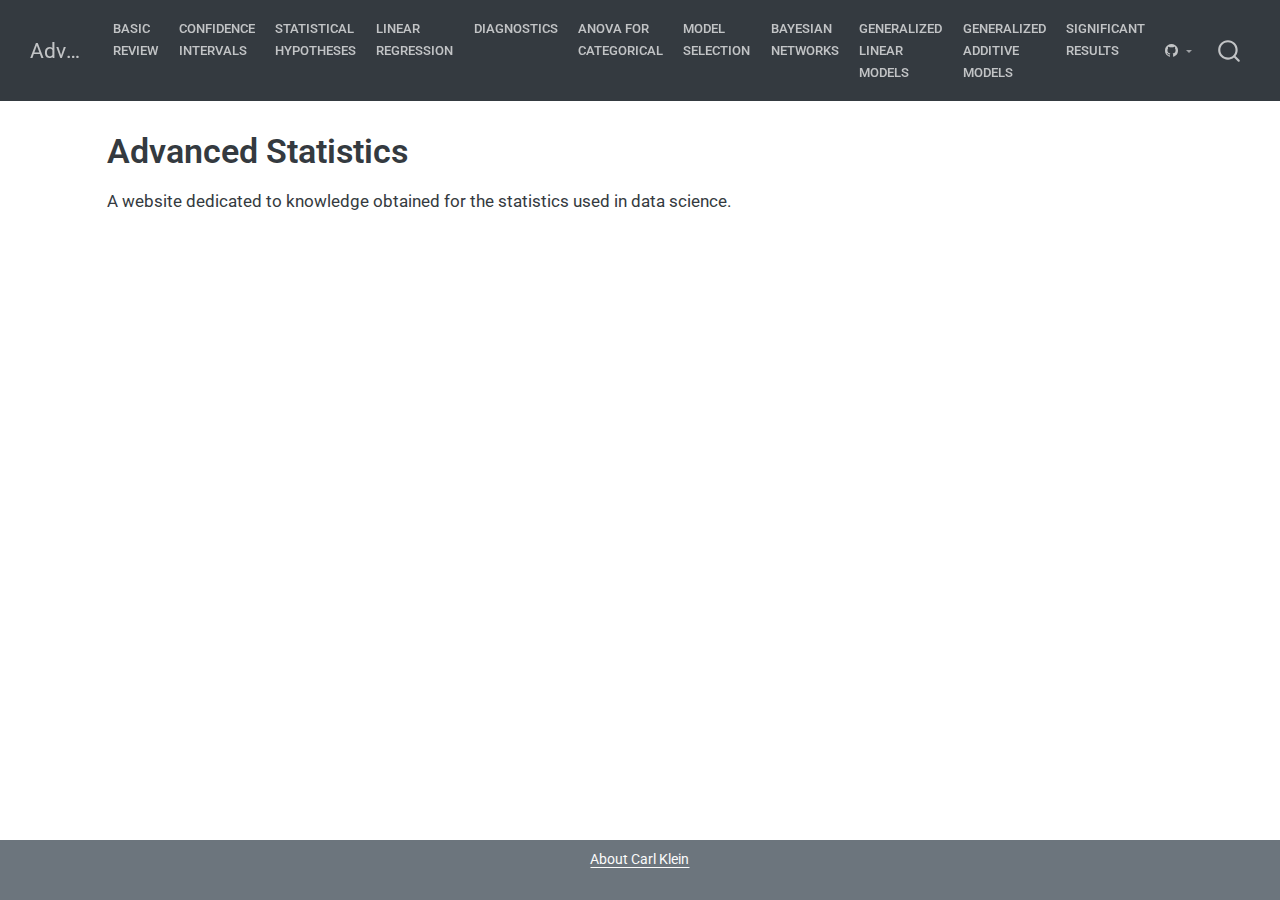
<file: docs/index.html>
<!DOCTYPE html>
<html xmlns="http://www.w3.org/1999/xhtml" lang="en" xml:lang="en"><head>

<meta charset="utf-8">
<meta name="generator" content="quarto-1.4.525">

<meta name="viewport" content="width=device-width, initial-scale=1.0, user-scalable=yes">


<title>Advanced Statistics</title>
<style>
code{white-space: pre-wrap;}
span.smallcaps{font-variant: small-caps;}
div.columns{display: flex; gap: min(4vw, 1.5em);}
div.column{flex: auto; overflow-x: auto;}
div.hanging-indent{margin-left: 1.5em; text-indent: -1.5em;}
ul.task-list{list-style: none;}
ul.task-list li input[type="checkbox"] {
  width: 0.8em;
  margin: 0 0.8em 0.2em -1em; /* quarto-specific, see https://github.com/quarto-dev/quarto-cli/issues/4556 */ 
  vertical-align: middle;
}
</style>


<script src="site_libs/quarto-nav/quarto-nav.js"></script>
<script src="site_libs/quarto-nav/headroom.min.js"></script>
<script src="site_libs/clipboard/clipboard.min.js"></script>
<script src="site_libs/quarto-search/autocomplete.umd.js"></script>
<script src="site_libs/quarto-search/fuse.min.js"></script>
<script src="site_libs/quarto-search/quarto-search.js"></script>
<meta name="quarto:offset" content="./">
<script src="site_libs/quarto-html/quarto.js"></script>
<script src="site_libs/quarto-html/popper.min.js"></script>
<script src="site_libs/quarto-html/tippy.umd.min.js"></script>
<script src="site_libs/quarto-html/anchor.min.js"></script>
<link href="site_libs/quarto-html/tippy.css" rel="stylesheet">
<link href="site_libs/quarto-html/quarto-syntax-highlighting.css" rel="stylesheet" id="quarto-text-highlighting-styles">
<script src="site_libs/bootstrap/bootstrap.min.js"></script>
<link href="site_libs/bootstrap/bootstrap-icons.css" rel="stylesheet">
<link href="site_libs/bootstrap/bootstrap.min.css" rel="stylesheet" id="quarto-bootstrap" data-mode="light">
<script id="quarto-search-options" type="application/json">{
  "location": "navbar",
  "copy-button": false,
  "collapse-after": 3,
  "panel-placement": "end",
  "type": "overlay",
  "limit": 50,
  "keyboard-shortcut": [
    "f",
    "/",
    "s"
  ],
  "show-item-context": false,
  "language": {
    "search-no-results-text": "No results",
    "search-matching-documents-text": "matching documents",
    "search-copy-link-title": "Copy link to search",
    "search-hide-matches-text": "Hide additional matches",
    "search-more-match-text": "more match in this document",
    "search-more-matches-text": "more matches in this document",
    "search-clear-button-title": "Clear",
    "search-text-placeholder": "",
    "search-detached-cancel-button-title": "Cancel",
    "search-submit-button-title": "Submit",
    "search-label": "Search"
  }
}</script>


<link rel="stylesheet" href="styles.css">
</head>

<body class="nav-fixed">

<div id="quarto-search-results"></div>
  <header id="quarto-header" class="headroom fixed-top">
    <nav class="navbar navbar-expand-lg " data-bs-theme="dark">
      <div class="navbar-container container-fluid">
      <div class="navbar-brand-container mx-auto">
    <a class="navbar-brand" href="./index.html">
    <span class="navbar-title">Advanced Statistics</span>
    </a>
  </div>
            <div id="quarto-search" class="" title="Search"></div>
          <button class="navbar-toggler" type="button" data-bs-toggle="collapse" data-bs-target="#navbarCollapse" aria-controls="navbarCollapse" aria-expanded="false" aria-label="Toggle navigation" onclick="if (window.quartoToggleHeadroom) { window.quartoToggleHeadroom(); }">
  <span class="navbar-toggler-icon"></span>
</button>
          <div class="collapse navbar-collapse" id="navbarCollapse">
            <ul class="navbar-nav navbar-nav-scroll me-auto">
  <li class="nav-item">
    <a class="nav-link" href="./review.html"> 
<span class="menu-text">Basic Review</span></a>
  </li>  
  <li class="nav-item">
    <a class="nav-link" href="./confidence_intervals.html"> 
<span class="menu-text">Confidence Intervals</span></a>
  </li>  
  <li class="nav-item">
    <a class="nav-link" href="./statistical_hypotheses.html"> 
<span class="menu-text">Statistical Hypotheses</span></a>
  </li>  
  <li class="nav-item">
    <a class="nav-link" href="./linear_regression.html"> 
<span class="menu-text">Linear Regression</span></a>
  </li>  
  <li class="nav-item">
    <a class="nav-link" href="./diagnostics.html"> 
<span class="menu-text">Diagnostics</span></a>
  </li>  
  <li class="nav-item">
    <a class="nav-link" href="./anova_categorical.html"> 
<span class="menu-text">ANOVA for Categorical</span></a>
  </li>  
  <li class="nav-item">
    <a class="nav-link" href="./model_selection.html"> 
<span class="menu-text">Model Selection</span></a>
  </li>  
  <li class="nav-item">
    <a class="nav-link" href="./bayes_nets.html"> 
<span class="menu-text">Bayesian Networks</span></a>
  </li>  
  <li class="nav-item">
    <a class="nav-link" href="./glm.html"> 
<span class="menu-text">Generalized Linear Models</span></a>
  </li>  
  <li class="nav-item">
    <a class="nav-link" href="./gam.html"> 
<span class="menu-text">Generalized Additive Models</span></a>
  </li>  
  <li class="nav-item">
    <a class="nav-link" href="./significant_results.html"> 
<span class="menu-text">Significant Results</span></a>
  </li>  
</ul>
            <ul class="navbar-nav navbar-nav-scroll ms-auto">
  <li class="nav-item dropdown ">
    <a class="nav-link dropdown-toggle" href="#" id="nav-menu-bi-github" role="button" data-bs-toggle="dropdown" aria-expanded="false">
      <i class="bi bi-github" role="img">
</i> 
 <span class="menu-text"></span>
    </a>
    <ul class="dropdown-menu dropdown-menu-end" aria-labelledby="nav-menu-bi-github">    
        <li>
    <a class="dropdown-item" href="https://github.com/clickityKlein/Statistics">
 <span class="dropdown-text">Source Code</span></a>
  </li>  
        <li>
    <a class="dropdown-item" href="https://github.com/clickityKlein">
 <span class="dropdown-text">Carl Klein’s Main Page</span></a>
  </li>  
    </ul>
  </li>
</ul>
          </div> <!-- /navcollapse -->
          <div class="quarto-navbar-tools">
</div>
      </div> <!-- /container-fluid -->
    </nav>
</header>
<!-- content -->
<div id="quarto-content" class="quarto-container page-columns page-rows-contents page-layout-article page-navbar">
<!-- sidebar -->
<!-- margin-sidebar -->
    <div id="quarto-margin-sidebar" class="sidebar margin-sidebar">
        
    </div>
<!-- main -->
<main class="content" id="quarto-document-content">

<header id="title-block-header" class="quarto-title-block default">
<div class="quarto-title">
<h1 class="title">Advanced Statistics</h1>
</div>



<div class="quarto-title-meta">

    
  
    
  </div>
  


</header>


<p>A website dedicated to knowledge obtained for the statistics used in data science.</p>



</main> <!-- /main -->
<script id="quarto-html-after-body" type="application/javascript">
window.document.addEventListener("DOMContentLoaded", function (event) {
  const toggleBodyColorMode = (bsSheetEl) => {
    const mode = bsSheetEl.getAttribute("data-mode");
    const bodyEl = window.document.querySelector("body");
    if (mode === "dark") {
      bodyEl.classList.add("quarto-dark");
      bodyEl.classList.remove("quarto-light");
    } else {
      bodyEl.classList.add("quarto-light");
      bodyEl.classList.remove("quarto-dark");
    }
  }
  const toggleBodyColorPrimary = () => {
    const bsSheetEl = window.document.querySelector("link#quarto-bootstrap");
    if (bsSheetEl) {
      toggleBodyColorMode(bsSheetEl);
    }
  }
  toggleBodyColorPrimary();  
  const icon = "";
  const anchorJS = new window.AnchorJS();
  anchorJS.options = {
    placement: 'right',
    icon: icon
  };
  anchorJS.add('.anchored');
  const isCodeAnnotation = (el) => {
    for (const clz of el.classList) {
      if (clz.startsWith('code-annotation-')) {                     
        return true;
      }
    }
    return false;
  }
  const clipboard = new window.ClipboardJS('.code-copy-button', {
    text: function(trigger) {
      const codeEl = trigger.previousElementSibling.cloneNode(true);
      for (const childEl of codeEl.children) {
        if (isCodeAnnotation(childEl)) {
          childEl.remove();
        }
      }
      return codeEl.innerText;
    }
  });
  clipboard.on('success', function(e) {
    // button target
    const button = e.trigger;
    // don't keep focus
    button.blur();
    // flash "checked"
    button.classList.add('code-copy-button-checked');
    var currentTitle = button.getAttribute("title");
    button.setAttribute("title", "Copied!");
    let tooltip;
    if (window.bootstrap) {
      button.setAttribute("data-bs-toggle", "tooltip");
      button.setAttribute("data-bs-placement", "left");
      button.setAttribute("data-bs-title", "Copied!");
      tooltip = new bootstrap.Tooltip(button, 
        { trigger: "manual", 
          customClass: "code-copy-button-tooltip",
          offset: [0, -8]});
      tooltip.show();    
    }
    setTimeout(function() {
      if (tooltip) {
        tooltip.hide();
        button.removeAttribute("data-bs-title");
        button.removeAttribute("data-bs-toggle");
        button.removeAttribute("data-bs-placement");
      }
      button.setAttribute("title", currentTitle);
      button.classList.remove('code-copy-button-checked');
    }, 1000);
    // clear code selection
    e.clearSelection();
  });
  function tippyHover(el, contentFn, onTriggerFn, onUntriggerFn) {
    const config = {
      allowHTML: true,
      maxWidth: 500,
      delay: 100,
      arrow: false,
      appendTo: function(el) {
          return el.parentElement;
      },
      interactive: true,
      interactiveBorder: 10,
      theme: 'quarto',
      placement: 'bottom-start',
    };
    if (contentFn) {
      config.content = contentFn;
    }
    if (onTriggerFn) {
      config.onTrigger = onTriggerFn;
    }
    if (onUntriggerFn) {
      config.onUntrigger = onUntriggerFn;
    }
    window.tippy(el, config); 
  }
  const noterefs = window.document.querySelectorAll('a[role="doc-noteref"]');
  for (var i=0; i<noterefs.length; i++) {
    const ref = noterefs[i];
    tippyHover(ref, function() {
      // use id or data attribute instead here
      let href = ref.getAttribute('data-footnote-href') || ref.getAttribute('href');
      try { href = new URL(href).hash; } catch {}
      const id = href.replace(/^#\/?/, "");
      const note = window.document.getElementById(id);
      return note.innerHTML;
    });
  }
  const xrefs = window.document.querySelectorAll('a.quarto-xref');
  const processXRef = (id, note) => {
    // Strip column container classes
    const stripColumnClz = (el) => {
      el.classList.remove("page-full", "page-columns");
      if (el.children) {
        for (const child of el.children) {
          stripColumnClz(child);
        }
      }
    }
    stripColumnClz(note)
    const typesetMath = (el) => {
      if (window.MathJax) {
        // MathJax Typeset
        window.MathJax.typeset([el]);
      } else if (window.katex) {
        // KaTeX Render
        var mathElements = el.getElementsByClassName("math");
        var macros = [];
        for (var i = 0; i < mathElements.length; i++) {
          var texText = mathElements[i].firstChild;
          if (mathElements[i].tagName == "SPAN") {
            window.katex.render(texText.data, mathElements[i], {
              displayMode: mathElements[i].classList.contains('display'),
              throwOnError: false,
              macros: macros,
              fleqn: false
            });
          }
        }
      }
    }
    if (id === null || id.startsWith('sec-')) {
      // Special case sections, only their first couple elements
      const container = document.createElement("div");
      if (note.children && note.children.length > 2) {
        container.appendChild(note.children[0].cloneNode(true));
        for (let i = 1; i < note.children.length; i++) {
          const child = note.children[i];
          if (child.tagName === "P" && child.innerText === "") {
            continue;
          } else {
            container.appendChild(child.cloneNode(true));
            break;
          }
        }
        typesetMath(container);
        return container.innerHTML
      } else {
        typesetMath(note);
        return note.innerHTML;
      }
    } else {
      // Remove any anchor links if they are present
      const anchorLink = note.querySelector('a.anchorjs-link');
      if (anchorLink) {
        anchorLink.remove();
      }
      typesetMath(note);
      return note.innerHTML;
    }
  }
  for (var i=0; i<xrefs.length; i++) {
    const xref = xrefs[i];
    tippyHover(xref, undefined, function(instance) {
      instance.disable();
      let url = xref.getAttribute('href');
      let hash = undefined; 
      if (url.startsWith('#')) {
        hash = url;
      } else {
        try { hash = new URL(url).hash; } catch {}
      }
      if (hash) {
        const id = hash.replace(/^#\/?/, "");
        const note = window.document.getElementById(id);
        if (note !== null) {
          try {
            const html = processXRef(id, note.cloneNode(true));
            instance.setContent(html);
          } finally {
            instance.enable();
            instance.show();
          }
        } else {
          // See if we can fetch this
          fetch(url.split('#')[0])
          .then(res => res.text())
          .then(html => {
            const parser = new DOMParser();
            const htmlDoc = parser.parseFromString(html, "text/html");
            const note = htmlDoc.getElementById(id);
            if (note !== null) {
              const html = processXRef(id, note);
              instance.setContent(html);
            } 
          }).finally(() => {
            instance.enable();
            instance.show();
          });
        }
      } else {
        // See if we can fetch a full url (with no hash to target)
        // This is a special case and we should probably do some content thinning / targeting
        fetch(url)
        .then(res => res.text())
        .then(html => {
          const parser = new DOMParser();
          const htmlDoc = parser.parseFromString(html, "text/html");
          const note = htmlDoc.querySelector('main.content');
          if (note !== null) {
            // This should only happen for chapter cross references
            // (since there is no id in the URL)
            // remove the first header
            if (note.children.length > 0 && note.children[0].tagName === "HEADER") {
              note.children[0].remove();
            }
            const html = processXRef(null, note);
            instance.setContent(html);
          } 
        }).finally(() => {
          instance.enable();
          instance.show();
        });
      }
    }, function(instance) {
    });
  }
      let selectedAnnoteEl;
      const selectorForAnnotation = ( cell, annotation) => {
        let cellAttr = 'data-code-cell="' + cell + '"';
        let lineAttr = 'data-code-annotation="' +  annotation + '"';
        const selector = 'span[' + cellAttr + '][' + lineAttr + ']';
        return selector;
      }
      const selectCodeLines = (annoteEl) => {
        const doc = window.document;
        const targetCell = annoteEl.getAttribute("data-target-cell");
        const targetAnnotation = annoteEl.getAttribute("data-target-annotation");
        const annoteSpan = window.document.querySelector(selectorForAnnotation(targetCell, targetAnnotation));
        const lines = annoteSpan.getAttribute("data-code-lines").split(",");
        const lineIds = lines.map((line) => {
          return targetCell + "-" + line;
        })
        let top = null;
        let height = null;
        let parent = null;
        if (lineIds.length > 0) {
            //compute the position of the single el (top and bottom and make a div)
            const el = window.document.getElementById(lineIds[0]);
            top = el.offsetTop;
            height = el.offsetHeight;
            parent = el.parentElement.parentElement;
          if (lineIds.length > 1) {
            const lastEl = window.document.getElementById(lineIds[lineIds.length - 1]);
            const bottom = lastEl.offsetTop + lastEl.offsetHeight;
            height = bottom - top;
          }
          if (top !== null && height !== null && parent !== null) {
            // cook up a div (if necessary) and position it 
            let div = window.document.getElementById("code-annotation-line-highlight");
            if (div === null) {
              div = window.document.createElement("div");
              div.setAttribute("id", "code-annotation-line-highlight");
              div.style.position = 'absolute';
              parent.appendChild(div);
            }
            div.style.top = top - 2 + "px";
            div.style.height = height + 4 + "px";
            div.style.left = 0;
            let gutterDiv = window.document.getElementById("code-annotation-line-highlight-gutter");
            if (gutterDiv === null) {
              gutterDiv = window.document.createElement("div");
              gutterDiv.setAttribute("id", "code-annotation-line-highlight-gutter");
              gutterDiv.style.position = 'absolute';
              const codeCell = window.document.getElementById(targetCell);
              const gutter = codeCell.querySelector('.code-annotation-gutter');
              gutter.appendChild(gutterDiv);
            }
            gutterDiv.style.top = top - 2 + "px";
            gutterDiv.style.height = height + 4 + "px";
          }
          selectedAnnoteEl = annoteEl;
        }
      };
      const unselectCodeLines = () => {
        const elementsIds = ["code-annotation-line-highlight", "code-annotation-line-highlight-gutter"];
        elementsIds.forEach((elId) => {
          const div = window.document.getElementById(elId);
          if (div) {
            div.remove();
          }
        });
        selectedAnnoteEl = undefined;
      };
        // Handle positioning of the toggle
    window.addEventListener(
      "resize",
      throttle(() => {
        elRect = undefined;
        if (selectedAnnoteEl) {
          selectCodeLines(selectedAnnoteEl);
        }
      }, 10)
    );
    function throttle(fn, ms) {
    let throttle = false;
    let timer;
      return (...args) => {
        if(!throttle) { // first call gets through
            fn.apply(this, args);
            throttle = true;
        } else { // all the others get throttled
            if(timer) clearTimeout(timer); // cancel #2
            timer = setTimeout(() => {
              fn.apply(this, args);
              timer = throttle = false;
            }, ms);
        }
      };
    }
      // Attach click handler to the DT
      const annoteDls = window.document.querySelectorAll('dt[data-target-cell]');
      for (const annoteDlNode of annoteDls) {
        annoteDlNode.addEventListener('click', (event) => {
          const clickedEl = event.target;
          if (clickedEl !== selectedAnnoteEl) {
            unselectCodeLines();
            const activeEl = window.document.querySelector('dt[data-target-cell].code-annotation-active');
            if (activeEl) {
              activeEl.classList.remove('code-annotation-active');
            }
            selectCodeLines(clickedEl);
            clickedEl.classList.add('code-annotation-active');
          } else {
            // Unselect the line
            unselectCodeLines();
            clickedEl.classList.remove('code-annotation-active');
          }
        });
      }
  const findCites = (el) => {
    const parentEl = el.parentElement;
    if (parentEl) {
      const cites = parentEl.dataset.cites;
      if (cites) {
        return {
          el,
          cites: cites.split(' ')
        };
      } else {
        return findCites(el.parentElement)
      }
    } else {
      return undefined;
    }
  };
  var bibliorefs = window.document.querySelectorAll('a[role="doc-biblioref"]');
  for (var i=0; i<bibliorefs.length; i++) {
    const ref = bibliorefs[i];
    const citeInfo = findCites(ref);
    if (citeInfo) {
      tippyHover(citeInfo.el, function() {
        var popup = window.document.createElement('div');
        citeInfo.cites.forEach(function(cite) {
          var citeDiv = window.document.createElement('div');
          citeDiv.classList.add('hanging-indent');
          citeDiv.classList.add('csl-entry');
          var biblioDiv = window.document.getElementById('ref-' + cite);
          if (biblioDiv) {
            citeDiv.innerHTML = biblioDiv.innerHTML;
          }
          popup.appendChild(citeDiv);
        });
        return popup.innerHTML;
      });
    }
  }
});
</script>
</div> <!-- /content -->
<footer class="footer">
  <div class="nav-footer">
    <div class="nav-footer-left">
      &nbsp;
    </div>   
    <div class="nav-footer-center">
<p><a href="https://clickityklein.github.io/Carl-Klein/">About Carl Klein</a></p>
</div>
    <div class="nav-footer-right">
      &nbsp;
    </div>
  </div>
</footer>




</body></html>
</file>
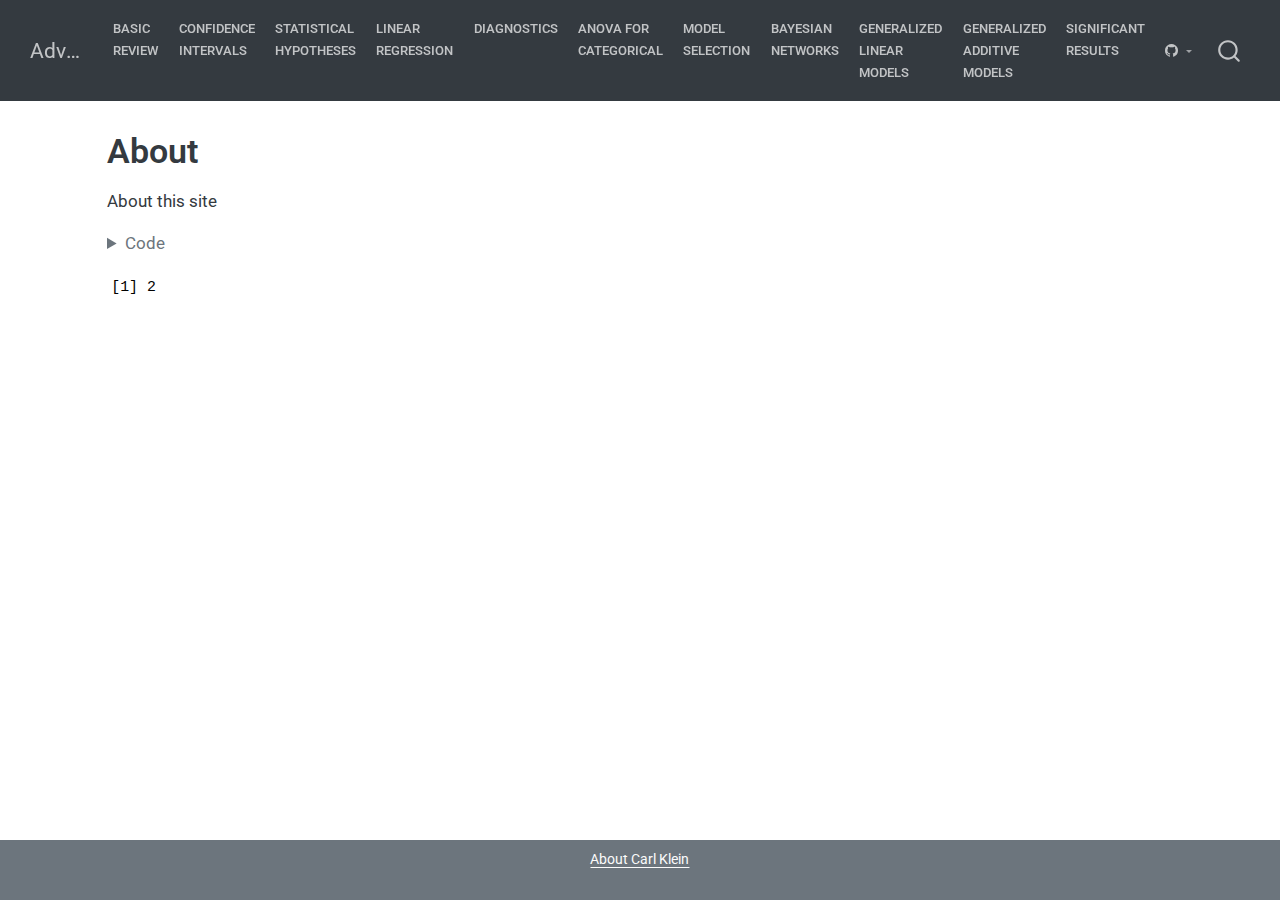
<file: docs/about.html>
<!DOCTYPE html>
<html xmlns="http://www.w3.org/1999/xhtml" lang="en" xml:lang="en"><head>
<meta http-equiv="Content-Type" content="text/html; charset=UTF-8">
<meta charset="utf-8">
<meta name="generator" content="quarto-1.4.525">
<meta name="viewport" content="width=device-width, initial-scale=1.0, user-scalable=yes">
<title>Advanced Statistics - About</title>
<style>
code{white-space: pre-wrap;}
span.smallcaps{font-variant: small-caps;}
div.columns{display: flex; gap: min(4vw, 1.5em);}
div.column{flex: auto; overflow-x: auto;}
div.hanging-indent{margin-left: 1.5em; text-indent: -1.5em;}
ul.task-list{list-style: none;}
ul.task-list li input[type="checkbox"] {
  width: 0.8em;
  margin: 0 0.8em 0.2em -1em; /* quarto-specific, see https://github.com/quarto-dev/quarto-cli/issues/4556 */ 
  vertical-align: middle;
}
/* CSS for syntax highlighting */
pre > code.sourceCode { white-space: pre; position: relative; }
pre > code.sourceCode > span { line-height: 1.25; }
pre > code.sourceCode > span:empty { height: 1.2em; }
.sourceCode { overflow: visible; }
code.sourceCode > span { color: inherit; text-decoration: inherit; }
div.sourceCode { margin: 1em 0; }
pre.sourceCode { margin: 0; }
@media screen {
div.sourceCode { overflow: auto; }
}
@media print {
pre > code.sourceCode { white-space: pre-wrap; }
pre > code.sourceCode > span { text-indent: -5em; padding-left: 5em; }
}
pre.numberSource code
  { counter-reset: source-line 0; }
pre.numberSource code > span
  { position: relative; left: -4em; counter-increment: source-line; }
pre.numberSource code > span > a:first-child::before
  { content: counter(source-line);
    position: relative; left: -1em; text-align: right; vertical-align: baseline;
    border: none; display: inline-block;
    -webkit-touch-callout: none; -webkit-user-select: none;
    -khtml-user-select: none; -moz-user-select: none;
    -ms-user-select: none; user-select: none;
    padding: 0 4px; width: 4em;
  }
pre.numberSource { margin-left: 3em;  padding-left: 4px; }
div.sourceCode
  {   }
@media screen {
pre > code.sourceCode > span > a:first-child::before { text-decoration: underline; }
}
</style>

<script src="site_libs/quarto-nav/quarto-nav.js"></script>
<script src="site_libs/quarto-nav/headroom.min.js"></script>
<script src="site_libs/clipboard/clipboard.min.js"></script>
<script src="site_libs/quarto-search/autocomplete.umd.js"></script>
<script src="site_libs/quarto-search/fuse.min.js"></script>
<script src="site_libs/quarto-search/quarto-search.js"></script>
<meta name="quarto:offset" content="./">
<script src="site_libs/quarto-html/quarto.js"></script>
<script src="site_libs/quarto-html/popper.min.js"></script>
<script src="site_libs/quarto-html/tippy.umd.min.js"></script>
<script src="site_libs/quarto-html/anchor.min.js"></script>
<link href="site_libs/quarto-html/tippy.css" rel="stylesheet">
<link href="site_libs/quarto-html/quarto-syntax-highlighting.css" rel="stylesheet" id="quarto-text-highlighting-styles">
<script src="site_libs/bootstrap/bootstrap.min.js"></script>
<link href="site_libs/bootstrap/bootstrap-icons.css" rel="stylesheet">
<link href="site_libs/bootstrap/bootstrap.min.css" rel="stylesheet" id="quarto-bootstrap" data-mode="light"><script id="quarto-search-options" type="application/json">{
  "location": "navbar",
  "copy-button": false,
  "collapse-after": 3,
  "panel-placement": "end",
  "type": "overlay",
  "limit": 50,
  "keyboard-shortcut": [
    "f",
    "/",
    "s"
  ],
  "show-item-context": false,
  "language": {
    "search-no-results-text": "No results",
    "search-matching-documents-text": "matching documents",
    "search-copy-link-title": "Copy link to search",
    "search-hide-matches-text": "Hide additional matches",
    "search-more-match-text": "more match in this document",
    "search-more-matches-text": "more matches in this document",
    "search-clear-button-title": "Clear",
    "search-text-placeholder": "",
    "search-detached-cancel-button-title": "Cancel",
    "search-submit-button-title": "Submit",
    "search-label": "Search"
  }
}</script><link rel="stylesheet" href="styles.css">
</head>
<body class="nav-fixed">

<div id="quarto-search-results"></div>
  <header id="quarto-header" class="headroom fixed-top"><nav class="navbar navbar-expand-lg " data-bs-theme="dark"><div class="navbar-container container-fluid">
      <div class="navbar-brand-container mx-auto">
    <a class="navbar-brand" href="./index.html">
    <span class="navbar-title">Advanced Statistics</span>
    </a>
  </div>
            <div id="quarto-search" class="" title="Search"></div>
          <button class="navbar-toggler" type="button" data-bs-toggle="collapse" data-bs-target="#navbarCollapse" aria-controls="navbarCollapse" aria-expanded="false" aria-label="Toggle navigation" onclick="if (window.quartoToggleHeadroom) { window.quartoToggleHeadroom(); }">
  <span class="navbar-toggler-icon"></span>
</button>
          <div class="collapse navbar-collapse" id="navbarCollapse">
            <ul class="navbar-nav navbar-nav-scroll me-auto">
<li class="nav-item">
    <a class="nav-link" href="./review.html"> 
<span class="menu-text">Basic Review</span></a>
  </li>  
  <li class="nav-item">
    <a class="nav-link" href="./confidence_intervals.html"> 
<span class="menu-text">Confidence Intervals</span></a>
  </li>  
  <li class="nav-item">
    <a class="nav-link" href="./statistical_hypotheses.html"> 
<span class="menu-text">Statistical Hypotheses</span></a>
  </li>  
  <li class="nav-item">
    <a class="nav-link" href="./linear_regression.html"> 
<span class="menu-text">Linear Regression</span></a>
  </li>  
  <li class="nav-item">
    <a class="nav-link" href="./diagnostics.html"> 
<span class="menu-text">Diagnostics</span></a>
  </li>  
  <li class="nav-item">
    <a class="nav-link" href="./anova_categorical.html"> 
<span class="menu-text">ANOVA for Categorical</span></a>
  </li>  
  <li class="nav-item">
    <a class="nav-link" href="./model_selection.html"> 
<span class="menu-text">Model Selection</span></a>
  </li>  
  <li class="nav-item">
    <a class="nav-link" href="./bayes_nets.html"> 
<span class="menu-text">Bayesian Networks</span></a>
  </li>  
  <li class="nav-item">
    <a class="nav-link" href="./glm.html"> 
<span class="menu-text">Generalized Linear Models</span></a>
  </li>  
  <li class="nav-item">
    <a class="nav-link" href="./gam.html"> 
<span class="menu-text">Generalized Additive Models</span></a>
  </li>  
  <li class="nav-item">
    <a class="nav-link" href="./significant_results.html"> 
<span class="menu-text">Significant Results</span></a>
  </li>  
</ul>
<ul class="navbar-nav navbar-nav-scroll ms-auto">
<li class="nav-item dropdown ">
    <a class="nav-link dropdown-toggle" href="#" id="nav-menu-bi-github" role="button" data-bs-toggle="dropdown" aria-expanded="false">
      <i class="bi bi-github" role="img">
</i> 
 <span class="menu-text"></span>
    </a>
    <ul class="dropdown-menu dropdown-menu-end" aria-labelledby="nav-menu-bi-github">
<li>
    <a class="dropdown-item" href="https://github.com/clickityKlein/Statistics">
 <span class="dropdown-text">Source Code</span></a>
  </li>  
        <li>
    <a class="dropdown-item" href="https://github.com/clickityKlein">
 <span class="dropdown-text">Carl Klein’s Main Page</span></a>
  </li>  
    </ul>
</li>
</ul>
</div> <!-- /navcollapse -->
          <div class="quarto-navbar-tools">
</div>
      </div> <!-- /container-fluid -->
    </nav></header><!-- content --><div id="quarto-content" class="quarto-container page-columns page-rows-contents page-layout-article page-navbar">
<!-- sidebar -->
<!-- margin-sidebar -->
    <div id="quarto-margin-sidebar" class="sidebar margin-sidebar">
        
    </div>
<!-- main -->
<main class="content" id="quarto-document-content"><header id="title-block-header" class="quarto-title-block default"><div class="quarto-title">
<h1 class="title">About</h1>
</div>



<div class="quarto-title-meta">

    
  
    
  </div>
  


</header><p>About this site</p>
<div class="cell">
<details class="code-fold"><summary>Code</summary><div class="sourceCode" id="cb1"><pre class="downlit sourceCode r code-with-copy"><code class="sourceCode R"><span><span class="fl">1</span> <span class="op">+</span> <span class="fl">1</span></span></code><button title="Copy to Clipboard" class="code-copy-button"><i class="bi"></i></button></pre></div>
</details><div class="cell-output cell-output-stdout">
<pre><code>[1] 2</code></pre>
</div>
</div>



</main><!-- /main --><script id="quarto-html-after-body" type="application/javascript">
window.document.addEventListener("DOMContentLoaded", function (event) {
  const toggleBodyColorMode = (bsSheetEl) => {
    const mode = bsSheetEl.getAttribute("data-mode");
    const bodyEl = window.document.querySelector("body");
    if (mode === "dark") {
      bodyEl.classList.add("quarto-dark");
      bodyEl.classList.remove("quarto-light");
    } else {
      bodyEl.classList.add("quarto-light");
      bodyEl.classList.remove("quarto-dark");
    }
  }
  const toggleBodyColorPrimary = () => {
    const bsSheetEl = window.document.querySelector("link#quarto-bootstrap");
    if (bsSheetEl) {
      toggleBodyColorMode(bsSheetEl);
    }
  }
  toggleBodyColorPrimary();  
  const icon = "";
  const anchorJS = new window.AnchorJS();
  anchorJS.options = {
    placement: 'right',
    icon: icon
  };
  anchorJS.add('.anchored');
  const isCodeAnnotation = (el) => {
    for (const clz of el.classList) {
      if (clz.startsWith('code-annotation-')) {                     
        return true;
      }
    }
    return false;
  }
  const clipboard = new window.ClipboardJS('.code-copy-button', {
    text: function(trigger) {
      const codeEl = trigger.previousElementSibling.cloneNode(true);
      for (const childEl of codeEl.children) {
        if (isCodeAnnotation(childEl)) {
          childEl.remove();
        }
      }
      return codeEl.innerText;
    }
  });
  clipboard.on('success', function(e) {
    // button target
    const button = e.trigger;
    // don't keep focus
    button.blur();
    // flash "checked"
    button.classList.add('code-copy-button-checked');
    var currentTitle = button.getAttribute("title");
    button.setAttribute("title", "Copied!");
    let tooltip;
    if (window.bootstrap) {
      button.setAttribute("data-bs-toggle", "tooltip");
      button.setAttribute("data-bs-placement", "left");
      button.setAttribute("data-bs-title", "Copied!");
      tooltip = new bootstrap.Tooltip(button, 
        { trigger: "manual", 
          customClass: "code-copy-button-tooltip",
          offset: [0, -8]});
      tooltip.show();    
    }
    setTimeout(function() {
      if (tooltip) {
        tooltip.hide();
        button.removeAttribute("data-bs-title");
        button.removeAttribute("data-bs-toggle");
        button.removeAttribute("data-bs-placement");
      }
      button.setAttribute("title", currentTitle);
      button.classList.remove('code-copy-button-checked');
    }, 1000);
    // clear code selection
    e.clearSelection();
  });
  function tippyHover(el, contentFn, onTriggerFn, onUntriggerFn) {
    const config = {
      allowHTML: true,
      maxWidth: 500,
      delay: 100,
      arrow: false,
      appendTo: function(el) {
          return el.parentElement;
      },
      interactive: true,
      interactiveBorder: 10,
      theme: 'quarto',
      placement: 'bottom-start',
    };
    if (contentFn) {
      config.content = contentFn;
    }
    if (onTriggerFn) {
      config.onTrigger = onTriggerFn;
    }
    if (onUntriggerFn) {
      config.onUntrigger = onUntriggerFn;
    }
    window.tippy(el, config); 
  }
  const noterefs = window.document.querySelectorAll('a[role="doc-noteref"]');
  for (var i=0; i<noterefs.length; i++) {
    const ref = noterefs[i];
    tippyHover(ref, function() {
      // use id or data attribute instead here
      let href = ref.getAttribute('data-footnote-href') || ref.getAttribute('href');
      try { href = new URL(href).hash; } catch {}
      const id = href.replace(/^#\/?/, "");
      const note = window.document.getElementById(id);
      return note.innerHTML;
    });
  }
  const xrefs = window.document.querySelectorAll('a.quarto-xref');
  const processXRef = (id, note) => {
    // Strip column container classes
    const stripColumnClz = (el) => {
      el.classList.remove("page-full", "page-columns");
      if (el.children) {
        for (const child of el.children) {
          stripColumnClz(child);
        }
      }
    }
    stripColumnClz(note)
    const typesetMath = (el) => {
      if (window.MathJax) {
        // MathJax Typeset
        window.MathJax.typeset([el]);
      } else if (window.katex) {
        // KaTeX Render
        var mathElements = el.getElementsByClassName("math");
        var macros = [];
        for (var i = 0; i < mathElements.length; i++) {
          var texText = mathElements[i].firstChild;
          if (mathElements[i].tagName == "SPAN") {
            window.katex.render(texText.data, mathElements[i], {
              displayMode: mathElements[i].classList.contains('display'),
              throwOnError: false,
              macros: macros,
              fleqn: false
            });
          }
        }
      }
    }
    if (id === null || id.startsWith('sec-')) {
      // Special case sections, only their first couple elements
      const container = document.createElement("div");
      if (note.children && note.children.length > 2) {
        container.appendChild(note.children[0].cloneNode(true));
        for (let i = 1; i < note.children.length; i++) {
          const child = note.children[i];
          if (child.tagName === "P" && child.innerText === "") {
            continue;
          } else {
            container.appendChild(child.cloneNode(true));
            break;
          }
        }
        typesetMath(container);
        return container.innerHTML
      } else {
        typesetMath(note);
        return note.innerHTML;
      }
    } else {
      // Remove any anchor links if they are present
      const anchorLink = note.querySelector('a.anchorjs-link');
      if (anchorLink) {
        anchorLink.remove();
      }
      typesetMath(note);
      return note.innerHTML;
    }
  }
  for (var i=0; i<xrefs.length; i++) {
    const xref = xrefs[i];
    tippyHover(xref, undefined, function(instance) {
      instance.disable();
      let url = xref.getAttribute('href');
      let hash = undefined; 
      if (url.startsWith('#')) {
        hash = url;
      } else {
        try { hash = new URL(url).hash; } catch {}
      }
      if (hash) {
        const id = hash.replace(/^#\/?/, "");
        const note = window.document.getElementById(id);
        if (note !== null) {
          try {
            const html = processXRef(id, note.cloneNode(true));
            instance.setContent(html);
          } finally {
            instance.enable();
            instance.show();
          }
        } else {
          // See if we can fetch this
          fetch(url.split('#')[0])
          .then(res => res.text())
          .then(html => {
            const parser = new DOMParser();
            const htmlDoc = parser.parseFromString(html, "text/html");
            const note = htmlDoc.getElementById(id);
            if (note !== null) {
              const html = processXRef(id, note);
              instance.setContent(html);
            } 
          }).finally(() => {
            instance.enable();
            instance.show();
          });
        }
      } else {
        // See if we can fetch a full url (with no hash to target)
        // This is a special case and we should probably do some content thinning / targeting
        fetch(url)
        .then(res => res.text())
        .then(html => {
          const parser = new DOMParser();
          const htmlDoc = parser.parseFromString(html, "text/html");
          const note = htmlDoc.querySelector('main.content');
          if (note !== null) {
            // This should only happen for chapter cross references
            // (since there is no id in the URL)
            // remove the first header
            if (note.children.length > 0 && note.children[0].tagName === "HEADER") {
              note.children[0].remove();
            }
            const html = processXRef(null, note);
            instance.setContent(html);
          } 
        }).finally(() => {
          instance.enable();
          instance.show();
        });
      }
    }, function(instance) {
    });
  }
      let selectedAnnoteEl;
      const selectorForAnnotation = ( cell, annotation) => {
        let cellAttr = 'data-code-cell="' + cell + '"';
        let lineAttr = 'data-code-annotation="' +  annotation + '"';
        const selector = 'span[' + cellAttr + '][' + lineAttr + ']';
        return selector;
      }
      const selectCodeLines = (annoteEl) => {
        const doc = window.document;
        const targetCell = annoteEl.getAttribute("data-target-cell");
        const targetAnnotation = annoteEl.getAttribute("data-target-annotation");
        const annoteSpan = window.document.querySelector(selectorForAnnotation(targetCell, targetAnnotation));
        const lines = annoteSpan.getAttribute("data-code-lines").split(",");
        const lineIds = lines.map((line) => {
          return targetCell + "-" + line;
        })
        let top = null;
        let height = null;
        let parent = null;
        if (lineIds.length > 0) {
            //compute the position of the single el (top and bottom and make a div)
            const el = window.document.getElementById(lineIds[0]);
            top = el.offsetTop;
            height = el.offsetHeight;
            parent = el.parentElement.parentElement;
          if (lineIds.length > 1) {
            const lastEl = window.document.getElementById(lineIds[lineIds.length - 1]);
            const bottom = lastEl.offsetTop + lastEl.offsetHeight;
            height = bottom - top;
          }
          if (top !== null && height !== null && parent !== null) {
            // cook up a div (if necessary) and position it 
            let div = window.document.getElementById("code-annotation-line-highlight");
            if (div === null) {
              div = window.document.createElement("div");
              div.setAttribute("id", "code-annotation-line-highlight");
              div.style.position = 'absolute';
              parent.appendChild(div);
            }
            div.style.top = top - 2 + "px";
            div.style.height = height + 4 + "px";
            div.style.left = 0;
            let gutterDiv = window.document.getElementById("code-annotation-line-highlight-gutter");
            if (gutterDiv === null) {
              gutterDiv = window.document.createElement("div");
              gutterDiv.setAttribute("id", "code-annotation-line-highlight-gutter");
              gutterDiv.style.position = 'absolute';
              const codeCell = window.document.getElementById(targetCell);
              const gutter = codeCell.querySelector('.code-annotation-gutter');
              gutter.appendChild(gutterDiv);
            }
            gutterDiv.style.top = top - 2 + "px";
            gutterDiv.style.height = height + 4 + "px";
          }
          selectedAnnoteEl = annoteEl;
        }
      };
      const unselectCodeLines = () => {
        const elementsIds = ["code-annotation-line-highlight", "code-annotation-line-highlight-gutter"];
        elementsIds.forEach((elId) => {
          const div = window.document.getElementById(elId);
          if (div) {
            div.remove();
          }
        });
        selectedAnnoteEl = undefined;
      };
        // Handle positioning of the toggle
    window.addEventListener(
      "resize",
      throttle(() => {
        elRect = undefined;
        if (selectedAnnoteEl) {
          selectCodeLines(selectedAnnoteEl);
        }
      }, 10)
    );
    function throttle(fn, ms) {
    let throttle = false;
    let timer;
      return (...args) => {
        if(!throttle) { // first call gets through
            fn.apply(this, args);
            throttle = true;
        } else { // all the others get throttled
            if(timer) clearTimeout(timer); // cancel #2
            timer = setTimeout(() => {
              fn.apply(this, args);
              timer = throttle = false;
            }, ms);
        }
      };
    }
      // Attach click handler to the DT
      const annoteDls = window.document.querySelectorAll('dt[data-target-cell]');
      for (const annoteDlNode of annoteDls) {
        annoteDlNode.addEventListener('click', (event) => {
          const clickedEl = event.target;
          if (clickedEl !== selectedAnnoteEl) {
            unselectCodeLines();
            const activeEl = window.document.querySelector('dt[data-target-cell].code-annotation-active');
            if (activeEl) {
              activeEl.classList.remove('code-annotation-active');
            }
            selectCodeLines(clickedEl);
            clickedEl.classList.add('code-annotation-active');
          } else {
            // Unselect the line
            unselectCodeLines();
            clickedEl.classList.remove('code-annotation-active');
          }
        });
      }
  const findCites = (el) => {
    const parentEl = el.parentElement;
    if (parentEl) {
      const cites = parentEl.dataset.cites;
      if (cites) {
        return {
          el,
          cites: cites.split(' ')
        };
      } else {
        return findCites(el.parentElement)
      }
    } else {
      return undefined;
    }
  };
  var bibliorefs = window.document.querySelectorAll('a[role="doc-biblioref"]');
  for (var i=0; i<bibliorefs.length; i++) {
    const ref = bibliorefs[i];
    const citeInfo = findCites(ref);
    if (citeInfo) {
      tippyHover(citeInfo.el, function() {
        var popup = window.document.createElement('div');
        citeInfo.cites.forEach(function(cite) {
          var citeDiv = window.document.createElement('div');
          citeDiv.classList.add('hanging-indent');
          citeDiv.classList.add('csl-entry');
          var biblioDiv = window.document.getElementById('ref-' + cite);
          if (biblioDiv) {
            citeDiv.innerHTML = biblioDiv.innerHTML;
          }
          popup.appendChild(citeDiv);
        });
        return popup.innerHTML;
      });
    }
  }
});
</script>
</div> <!-- /content -->
<footer class="footer"><div class="nav-footer">
    <div class="nav-footer-left">
      &nbsp;
    </div>   
    <div class="nav-footer-center">
<p><a href="https://clickityklein.github.io/Carl-Klein/">About Carl Klein</a></p>
</div>
    <div class="nav-footer-right">
      &nbsp;
    </div>
  </div>
</footer>


</body></html>
</file>
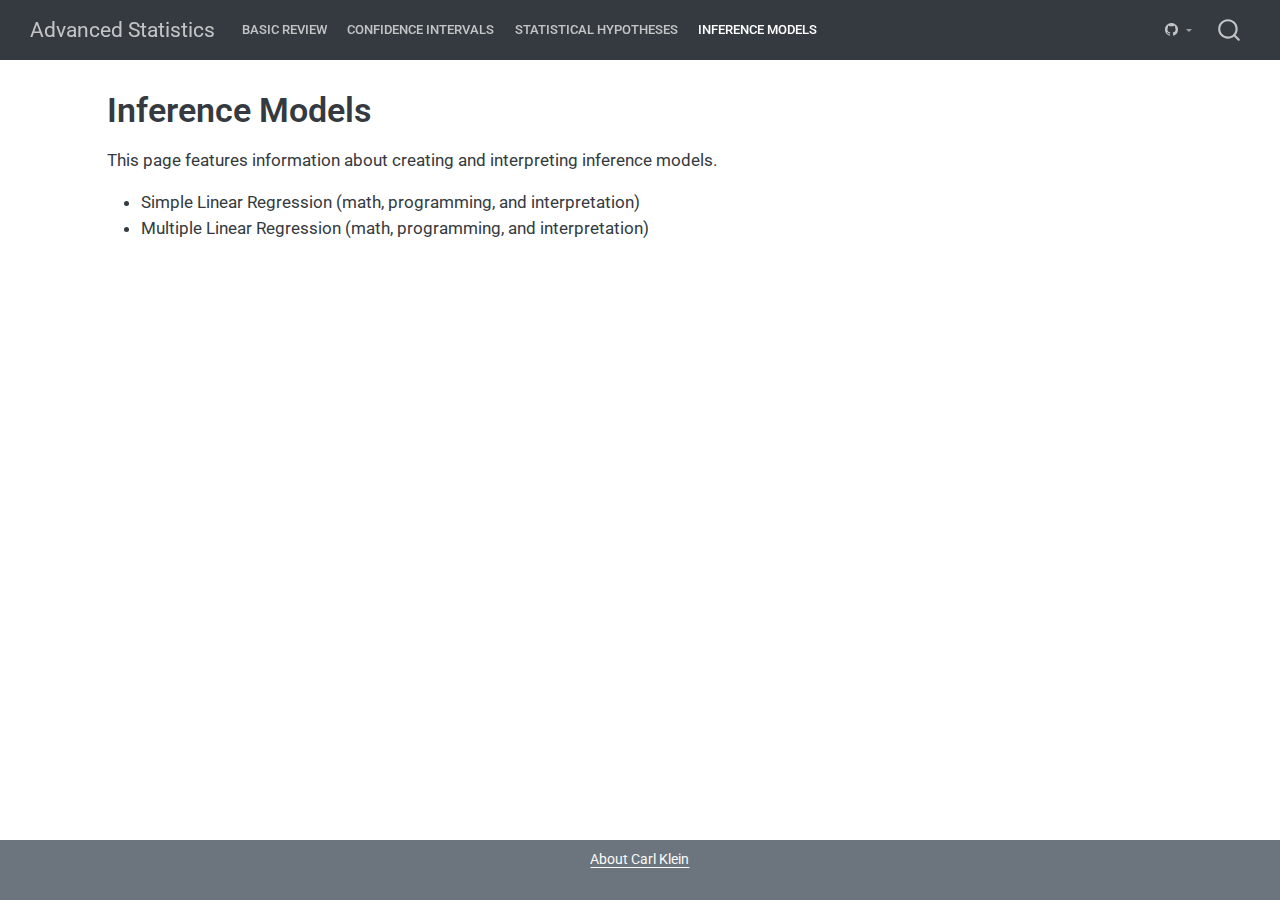
<file: docs/inference.html>
<!DOCTYPE html>
<html xmlns="http://www.w3.org/1999/xhtml" lang="en" xml:lang="en"><head>

<meta charset="utf-8">
<meta name="generator" content="quarto-1.4.525">

<meta name="viewport" content="width=device-width, initial-scale=1.0, user-scalable=yes">


<title>Advanced Statistics - Inference Models</title>
<style>
code{white-space: pre-wrap;}
span.smallcaps{font-variant: small-caps;}
div.columns{display: flex; gap: min(4vw, 1.5em);}
div.column{flex: auto; overflow-x: auto;}
div.hanging-indent{margin-left: 1.5em; text-indent: -1.5em;}
ul.task-list{list-style: none;}
ul.task-list li input[type="checkbox"] {
  width: 0.8em;
  margin: 0 0.8em 0.2em -1em; /* quarto-specific, see https://github.com/quarto-dev/quarto-cli/issues/4556 */ 
  vertical-align: middle;
}
</style>


<script src="site_libs/quarto-nav/quarto-nav.js"></script>
<script src="site_libs/quarto-nav/headroom.min.js"></script>
<script src="site_libs/clipboard/clipboard.min.js"></script>
<script src="site_libs/quarto-search/autocomplete.umd.js"></script>
<script src="site_libs/quarto-search/fuse.min.js"></script>
<script src="site_libs/quarto-search/quarto-search.js"></script>
<meta name="quarto:offset" content="./">
<script src="site_libs/quarto-html/quarto.js"></script>
<script src="site_libs/quarto-html/popper.min.js"></script>
<script src="site_libs/quarto-html/tippy.umd.min.js"></script>
<script src="site_libs/quarto-html/anchor.min.js"></script>
<link href="site_libs/quarto-html/tippy.css" rel="stylesheet">
<link href="site_libs/quarto-html/quarto-syntax-highlighting.css" rel="stylesheet" id="quarto-text-highlighting-styles">
<script src="site_libs/bootstrap/bootstrap.min.js"></script>
<link href="site_libs/bootstrap/bootstrap-icons.css" rel="stylesheet">
<link href="site_libs/bootstrap/bootstrap.min.css" rel="stylesheet" id="quarto-bootstrap" data-mode="light">
<script id="quarto-search-options" type="application/json">{
  "location": "navbar",
  "copy-button": false,
  "collapse-after": 3,
  "panel-placement": "end",
  "type": "overlay",
  "limit": 50,
  "keyboard-shortcut": [
    "f",
    "/",
    "s"
  ],
  "show-item-context": false,
  "language": {
    "search-no-results-text": "No results",
    "search-matching-documents-text": "matching documents",
    "search-copy-link-title": "Copy link to search",
    "search-hide-matches-text": "Hide additional matches",
    "search-more-match-text": "more match in this document",
    "search-more-matches-text": "more matches in this document",
    "search-clear-button-title": "Clear",
    "search-text-placeholder": "",
    "search-detached-cancel-button-title": "Cancel",
    "search-submit-button-title": "Submit",
    "search-label": "Search"
  }
}</script>


<link rel="stylesheet" href="styles.css">
</head>

<body class="nav-fixed">

<div id="quarto-search-results"></div>
  <header id="quarto-header" class="headroom fixed-top">
    <nav class="navbar navbar-expand-lg " data-bs-theme="dark">
      <div class="navbar-container container-fluid">
      <div class="navbar-brand-container mx-auto">
    <a class="navbar-brand" href="./index.html">
    <span class="navbar-title">Advanced Statistics</span>
    </a>
  </div>
            <div id="quarto-search" class="" title="Search"></div>
          <button class="navbar-toggler" type="button" data-bs-toggle="collapse" data-bs-target="#navbarCollapse" aria-controls="navbarCollapse" aria-expanded="false" aria-label="Toggle navigation" onclick="if (window.quartoToggleHeadroom) { window.quartoToggleHeadroom(); }">
  <span class="navbar-toggler-icon"></span>
</button>
          <div class="collapse navbar-collapse" id="navbarCollapse">
            <ul class="navbar-nav navbar-nav-scroll me-auto">
  <li class="nav-item">
    <a class="nav-link" href="./review.html"> 
<span class="menu-text">Basic Review</span></a>
  </li>  
  <li class="nav-item">
    <a class="nav-link" href="./confidence_intervals.html"> 
<span class="menu-text">Confidence Intervals</span></a>
  </li>  
  <li class="nav-item">
    <a class="nav-link" href="./statistical_hypotheses.html"> 
<span class="menu-text">Statistical Hypotheses</span></a>
  </li>  
  <li class="nav-item">
    <a class="nav-link active" href="./inference.html" aria-current="page"> 
<span class="menu-text">Inference Models</span></a>
  </li>  
</ul>
            <ul class="navbar-nav navbar-nav-scroll ms-auto">
  <li class="nav-item dropdown ">
    <a class="nav-link dropdown-toggle" href="#" id="nav-menu-bi-github" role="button" data-bs-toggle="dropdown" aria-expanded="false">
      <i class="bi bi-github" role="img">
</i> 
 <span class="menu-text"></span>
    </a>
    <ul class="dropdown-menu dropdown-menu-end" aria-labelledby="nav-menu-bi-github">    
        <li>
    <a class="dropdown-item" href="https://github.com/clickityKlein/Statistics">
 <span class="dropdown-text">Source Code</span></a>
  </li>  
        <li>
    <a class="dropdown-item" href="https://github.com/clickityKlein">
 <span class="dropdown-text">Carl Klein’s Main Page</span></a>
  </li>  
    </ul>
  </li>
</ul>
          </div> <!-- /navcollapse -->
          <div class="quarto-navbar-tools">
</div>
      </div> <!-- /container-fluid -->
    </nav>
</header>
<!-- content -->
<div id="quarto-content" class="quarto-container page-columns page-rows-contents page-layout-article page-navbar">
<!-- sidebar -->
<!-- margin-sidebar -->
    <div id="quarto-margin-sidebar" class="sidebar margin-sidebar">
        
    </div>
<!-- main -->
<main class="content" id="quarto-document-content">

<header id="title-block-header" class="quarto-title-block default">
<div class="quarto-title">
<h1 class="title">Inference Models</h1>
</div>



<div class="quarto-title-meta">

    
  
    
  </div>
  


</header>


<p>This page features information about creating and interpreting inference models.</p>
<ul>
<li>Simple Linear Regression (math, programming, and interpretation)</li>
<li>Multiple Linear Regression (math, programming, and interpretation)</li>
</ul>



</main> <!-- /main -->
<script id="quarto-html-after-body" type="application/javascript">
window.document.addEventListener("DOMContentLoaded", function (event) {
  const toggleBodyColorMode = (bsSheetEl) => {
    const mode = bsSheetEl.getAttribute("data-mode");
    const bodyEl = window.document.querySelector("body");
    if (mode === "dark") {
      bodyEl.classList.add("quarto-dark");
      bodyEl.classList.remove("quarto-light");
    } else {
      bodyEl.classList.add("quarto-light");
      bodyEl.classList.remove("quarto-dark");
    }
  }
  const toggleBodyColorPrimary = () => {
    const bsSheetEl = window.document.querySelector("link#quarto-bootstrap");
    if (bsSheetEl) {
      toggleBodyColorMode(bsSheetEl);
    }
  }
  toggleBodyColorPrimary();  
  const icon = "";
  const anchorJS = new window.AnchorJS();
  anchorJS.options = {
    placement: 'right',
    icon: icon
  };
  anchorJS.add('.anchored');
  const isCodeAnnotation = (el) => {
    for (const clz of el.classList) {
      if (clz.startsWith('code-annotation-')) {                     
        return true;
      }
    }
    return false;
  }
  const clipboard = new window.ClipboardJS('.code-copy-button', {
    text: function(trigger) {
      const codeEl = trigger.previousElementSibling.cloneNode(true);
      for (const childEl of codeEl.children) {
        if (isCodeAnnotation(childEl)) {
          childEl.remove();
        }
      }
      return codeEl.innerText;
    }
  });
  clipboard.on('success', function(e) {
    // button target
    const button = e.trigger;
    // don't keep focus
    button.blur();
    // flash "checked"
    button.classList.add('code-copy-button-checked');
    var currentTitle = button.getAttribute("title");
    button.setAttribute("title", "Copied!");
    let tooltip;
    if (window.bootstrap) {
      button.setAttribute("data-bs-toggle", "tooltip");
      button.setAttribute("data-bs-placement", "left");
      button.setAttribute("data-bs-title", "Copied!");
      tooltip = new bootstrap.Tooltip(button, 
        { trigger: "manual", 
          customClass: "code-copy-button-tooltip",
          offset: [0, -8]});
      tooltip.show();    
    }
    setTimeout(function() {
      if (tooltip) {
        tooltip.hide();
        button.removeAttribute("data-bs-title");
        button.removeAttribute("data-bs-toggle");
        button.removeAttribute("data-bs-placement");
      }
      button.setAttribute("title", currentTitle);
      button.classList.remove('code-copy-button-checked');
    }, 1000);
    // clear code selection
    e.clearSelection();
  });
  function tippyHover(el, contentFn, onTriggerFn, onUntriggerFn) {
    const config = {
      allowHTML: true,
      maxWidth: 500,
      delay: 100,
      arrow: false,
      appendTo: function(el) {
          return el.parentElement;
      },
      interactive: true,
      interactiveBorder: 10,
      theme: 'quarto',
      placement: 'bottom-start',
    };
    if (contentFn) {
      config.content = contentFn;
    }
    if (onTriggerFn) {
      config.onTrigger = onTriggerFn;
    }
    if (onUntriggerFn) {
      config.onUntrigger = onUntriggerFn;
    }
    window.tippy(el, config); 
  }
  const noterefs = window.document.querySelectorAll('a[role="doc-noteref"]');
  for (var i=0; i<noterefs.length; i++) {
    const ref = noterefs[i];
    tippyHover(ref, function() {
      // use id or data attribute instead here
      let href = ref.getAttribute('data-footnote-href') || ref.getAttribute('href');
      try { href = new URL(href).hash; } catch {}
      const id = href.replace(/^#\/?/, "");
      const note = window.document.getElementById(id);
      return note.innerHTML;
    });
  }
  const xrefs = window.document.querySelectorAll('a.quarto-xref');
  const processXRef = (id, note) => {
    // Strip column container classes
    const stripColumnClz = (el) => {
      el.classList.remove("page-full", "page-columns");
      if (el.children) {
        for (const child of el.children) {
          stripColumnClz(child);
        }
      }
    }
    stripColumnClz(note)
    const typesetMath = (el) => {
      if (window.MathJax) {
        // MathJax Typeset
        window.MathJax.typeset([el]);
      } else if (window.katex) {
        // KaTeX Render
        var mathElements = el.getElementsByClassName("math");
        var macros = [];
        for (var i = 0; i < mathElements.length; i++) {
          var texText = mathElements[i].firstChild;
          if (mathElements[i].tagName == "SPAN") {
            window.katex.render(texText.data, mathElements[i], {
              displayMode: mathElements[i].classList.contains('display'),
              throwOnError: false,
              macros: macros,
              fleqn: false
            });
          }
        }
      }
    }
    if (id === null || id.startsWith('sec-')) {
      // Special case sections, only their first couple elements
      const container = document.createElement("div");
      if (note.children && note.children.length > 2) {
        container.appendChild(note.children[0].cloneNode(true));
        for (let i = 1; i < note.children.length; i++) {
          const child = note.children[i];
          if (child.tagName === "P" && child.innerText === "") {
            continue;
          } else {
            container.appendChild(child.cloneNode(true));
            break;
          }
        }
        typesetMath(container);
        return container.innerHTML
      } else {
        typesetMath(note);
        return note.innerHTML;
      }
    } else {
      // Remove any anchor links if they are present
      const anchorLink = note.querySelector('a.anchorjs-link');
      if (anchorLink) {
        anchorLink.remove();
      }
      typesetMath(note);
      return note.innerHTML;
    }
  }
  for (var i=0; i<xrefs.length; i++) {
    const xref = xrefs[i];
    tippyHover(xref, undefined, function(instance) {
      instance.disable();
      let url = xref.getAttribute('href');
      let hash = undefined; 
      if (url.startsWith('#')) {
        hash = url;
      } else {
        try { hash = new URL(url).hash; } catch {}
      }
      if (hash) {
        const id = hash.replace(/^#\/?/, "");
        const note = window.document.getElementById(id);
        if (note !== null) {
          try {
            const html = processXRef(id, note.cloneNode(true));
            instance.setContent(html);
          } finally {
            instance.enable();
            instance.show();
          }
        } else {
          // See if we can fetch this
          fetch(url.split('#')[0])
          .then(res => res.text())
          .then(html => {
            const parser = new DOMParser();
            const htmlDoc = parser.parseFromString(html, "text/html");
            const note = htmlDoc.getElementById(id);
            if (note !== null) {
              const html = processXRef(id, note);
              instance.setContent(html);
            } 
          }).finally(() => {
            instance.enable();
            instance.show();
          });
        }
      } else {
        // See if we can fetch a full url (with no hash to target)
        // This is a special case and we should probably do some content thinning / targeting
        fetch(url)
        .then(res => res.text())
        .then(html => {
          const parser = new DOMParser();
          const htmlDoc = parser.parseFromString(html, "text/html");
          const note = htmlDoc.querySelector('main.content');
          if (note !== null) {
            // This should only happen for chapter cross references
            // (since there is no id in the URL)
            // remove the first header
            if (note.children.length > 0 && note.children[0].tagName === "HEADER") {
              note.children[0].remove();
            }
            const html = processXRef(null, note);
            instance.setContent(html);
          } 
        }).finally(() => {
          instance.enable();
          instance.show();
        });
      }
    }, function(instance) {
    });
  }
      let selectedAnnoteEl;
      const selectorForAnnotation = ( cell, annotation) => {
        let cellAttr = 'data-code-cell="' + cell + '"';
        let lineAttr = 'data-code-annotation="' +  annotation + '"';
        const selector = 'span[' + cellAttr + '][' + lineAttr + ']';
        return selector;
      }
      const selectCodeLines = (annoteEl) => {
        const doc = window.document;
        const targetCell = annoteEl.getAttribute("data-target-cell");
        const targetAnnotation = annoteEl.getAttribute("data-target-annotation");
        const annoteSpan = window.document.querySelector(selectorForAnnotation(targetCell, targetAnnotation));
        const lines = annoteSpan.getAttribute("data-code-lines").split(",");
        const lineIds = lines.map((line) => {
          return targetCell + "-" + line;
        })
        let top = null;
        let height = null;
        let parent = null;
        if (lineIds.length > 0) {
            //compute the position of the single el (top and bottom and make a div)
            const el = window.document.getElementById(lineIds[0]);
            top = el.offsetTop;
            height = el.offsetHeight;
            parent = el.parentElement.parentElement;
          if (lineIds.length > 1) {
            const lastEl = window.document.getElementById(lineIds[lineIds.length - 1]);
            const bottom = lastEl.offsetTop + lastEl.offsetHeight;
            height = bottom - top;
          }
          if (top !== null && height !== null && parent !== null) {
            // cook up a div (if necessary) and position it 
            let div = window.document.getElementById("code-annotation-line-highlight");
            if (div === null) {
              div = window.document.createElement("div");
              div.setAttribute("id", "code-annotation-line-highlight");
              div.style.position = 'absolute';
              parent.appendChild(div);
            }
            div.style.top = top - 2 + "px";
            div.style.height = height + 4 + "px";
            div.style.left = 0;
            let gutterDiv = window.document.getElementById("code-annotation-line-highlight-gutter");
            if (gutterDiv === null) {
              gutterDiv = window.document.createElement("div");
              gutterDiv.setAttribute("id", "code-annotation-line-highlight-gutter");
              gutterDiv.style.position = 'absolute';
              const codeCell = window.document.getElementById(targetCell);
              const gutter = codeCell.querySelector('.code-annotation-gutter');
              gutter.appendChild(gutterDiv);
            }
            gutterDiv.style.top = top - 2 + "px";
            gutterDiv.style.height = height + 4 + "px";
          }
          selectedAnnoteEl = annoteEl;
        }
      };
      const unselectCodeLines = () => {
        const elementsIds = ["code-annotation-line-highlight", "code-annotation-line-highlight-gutter"];
        elementsIds.forEach((elId) => {
          const div = window.document.getElementById(elId);
          if (div) {
            div.remove();
          }
        });
        selectedAnnoteEl = undefined;
      };
        // Handle positioning of the toggle
    window.addEventListener(
      "resize",
      throttle(() => {
        elRect = undefined;
        if (selectedAnnoteEl) {
          selectCodeLines(selectedAnnoteEl);
        }
      }, 10)
    );
    function throttle(fn, ms) {
    let throttle = false;
    let timer;
      return (...args) => {
        if(!throttle) { // first call gets through
            fn.apply(this, args);
            throttle = true;
        } else { // all the others get throttled
            if(timer) clearTimeout(timer); // cancel #2
            timer = setTimeout(() => {
              fn.apply(this, args);
              timer = throttle = false;
            }, ms);
        }
      };
    }
      // Attach click handler to the DT
      const annoteDls = window.document.querySelectorAll('dt[data-target-cell]');
      for (const annoteDlNode of annoteDls) {
        annoteDlNode.addEventListener('click', (event) => {
          const clickedEl = event.target;
          if (clickedEl !== selectedAnnoteEl) {
            unselectCodeLines();
            const activeEl = window.document.querySelector('dt[data-target-cell].code-annotation-active');
            if (activeEl) {
              activeEl.classList.remove('code-annotation-active');
            }
            selectCodeLines(clickedEl);
            clickedEl.classList.add('code-annotation-active');
          } else {
            // Unselect the line
            unselectCodeLines();
            clickedEl.classList.remove('code-annotation-active');
          }
        });
      }
  const findCites = (el) => {
    const parentEl = el.parentElement;
    if (parentEl) {
      const cites = parentEl.dataset.cites;
      if (cites) {
        return {
          el,
          cites: cites.split(' ')
        };
      } else {
        return findCites(el.parentElement)
      }
    } else {
      return undefined;
    }
  };
  var bibliorefs = window.document.querySelectorAll('a[role="doc-biblioref"]');
  for (var i=0; i<bibliorefs.length; i++) {
    const ref = bibliorefs[i];
    const citeInfo = findCites(ref);
    if (citeInfo) {
      tippyHover(citeInfo.el, function() {
        var popup = window.document.createElement('div');
        citeInfo.cites.forEach(function(cite) {
          var citeDiv = window.document.createElement('div');
          citeDiv.classList.add('hanging-indent');
          citeDiv.classList.add('csl-entry');
          var biblioDiv = window.document.getElementById('ref-' + cite);
          if (biblioDiv) {
            citeDiv.innerHTML = biblioDiv.innerHTML;
          }
          popup.appendChild(citeDiv);
        });
        return popup.innerHTML;
      });
    }
  }
});
</script>
</div> <!-- /content -->
<footer class="footer">
  <div class="nav-footer">
    <div class="nav-footer-left">
      &nbsp;
    </div>   
    <div class="nav-footer-center">
<p><a href="https://clickityklein.github.io/Carl-Klein/">About Carl Klein</a></p>
</div>
    <div class="nav-footer-right">
      &nbsp;
    </div>
  </div>
</footer>




</body></html>
</file>
<file: docs/site_libs/quarto-html/tippy.css>
.tippy-box[data-animation=fade][data-state=hidden]{opacity:0}[data-tippy-root]{max-width:calc(100vw - 10px)}.tippy-box{position:relative;background-color:#333;color:#fff;border-radius:4px;font-size:14px;line-height:1.4;white-space:normal;outline:0;transition-property:transform,visibility,opacity}.tippy-box[data-placement^=top]>.tippy-arrow{bottom:0}.tippy-box[data-placement^=top]>.tippy-arrow:before{bottom:-7px;left:0;border-width:8px 8px 0;border-top-color:initial;transform-origin:center top}.tippy-box[data-placement^=bottom]>.tippy-arrow{top:0}.tippy-box[data-placement^=bottom]>.tippy-arrow:before{top:-7px;left:0;border-width:0 8px 8px;border-bottom-color:initial;transform-origin:center bottom}.tippy-box[data-placement^=left]>.tippy-arrow{right:0}.tippy-box[data-placement^=left]>.tippy-arrow:before{border-width:8px 0 8px 8px;border-left-color:initial;right:-7px;transform-origin:center left}.tippy-box[data-placement^=right]>.tippy-arrow{left:0}.tippy-box[data-placement^=right]>.tippy-arrow:before{left:-7px;border-width:8px 8px 8px 0;border-right-color:initial;transform-origin:center right}.tippy-box[data-inertia][data-state=visible]{transition-timing-function:cubic-bezier(.54,1.5,.38,1.11)}.tippy-arrow{width:16px;height:16px;color:#333}.tippy-arrow:before{content:"";position:absolute;border-color:transparent;border-style:solid}.tippy-content{position:relative;padding:5px 9px;z-index:1}
</file>
<file: docs/site_libs/quarto-html/quarto-syntax-highlighting.css>
/* quarto syntax highlight colors */
:root {
  --quarto-hl-ot-color: #003B4F;
  --quarto-hl-at-color: #657422;
  --quarto-hl-ss-color: #20794D;
  --quarto-hl-an-color: #5E5E5E;
  --quarto-hl-fu-color: #4758AB;
  --quarto-hl-st-color: #20794D;
  --quarto-hl-cf-color: #003B4F;
  --quarto-hl-op-color: #5E5E5E;
  --quarto-hl-er-color: #AD0000;
  --quarto-hl-bn-color: #AD0000;
  --quarto-hl-al-color: #AD0000;
  --quarto-hl-va-color: #111111;
  --quarto-hl-bu-color: inherit;
  --quarto-hl-ex-color: inherit;
  --quarto-hl-pp-color: #AD0000;
  --quarto-hl-in-color: #5E5E5E;
  --quarto-hl-vs-color: #20794D;
  --quarto-hl-wa-color: #5E5E5E;
  --quarto-hl-do-color: #5E5E5E;
  --quarto-hl-im-color: #00769E;
  --quarto-hl-ch-color: #20794D;
  --quarto-hl-dt-color: #AD0000;
  --quarto-hl-fl-color: #AD0000;
  --quarto-hl-co-color: #5E5E5E;
  --quarto-hl-cv-color: #5E5E5E;
  --quarto-hl-cn-color: #8f5902;
  --quarto-hl-sc-color: #5E5E5E;
  --quarto-hl-dv-color: #AD0000;
  --quarto-hl-kw-color: #003B4F;
}

/* other quarto variables */
:root {
  --quarto-font-monospace: SFMono-Regular, Menlo, Monaco, Consolas, "Liberation Mono", "Courier New", monospace;
}

pre > code.sourceCode > span {
  color: #003B4F;
}

code span {
  color: #003B4F;
}

code.sourceCode > span {
  color: #003B4F;
}

div.sourceCode,
div.sourceCode pre.sourceCode {
  color: #003B4F;
}

code span.ot {
  color: #003B4F;
  font-style: inherit;
}

code span.at {
  color: #657422;
  font-style: inherit;
}

code span.ss {
  color: #20794D;
  font-style: inherit;
}

code span.an {
  color: #5E5E5E;
  font-style: inherit;
}

code span.fu {
  color: #4758AB;
  font-style: inherit;
}

code span.st {
  color: #20794D;
  font-style: inherit;
}

code span.cf {
  color: #003B4F;
  font-style: inherit;
}

code span.op {
  color: #5E5E5E;
  font-style: inherit;
}

code span.er {
  color: #AD0000;
  font-style: inherit;
}

code span.bn {
  color: #AD0000;
  font-style: inherit;
}

code span.al {
  color: #AD0000;
  font-style: inherit;
}

code span.va {
  color: #111111;
  font-style: inherit;
}

code span.bu {
  font-style: inherit;
}

code span.ex {
  font-style: inherit;
}

code span.pp {
  color: #AD0000;
  font-style: inherit;
}

code span.in {
  color: #5E5E5E;
  font-style: inherit;
}

code span.vs {
  color: #20794D;
  font-style: inherit;
}

code span.wa {
  color: #5E5E5E;
  font-style: italic;
}

code span.do {
  color: #5E5E5E;
  font-style: italic;
}

code span.im {
  color: #00769E;
  font-style: inherit;
}

code span.ch {
  color: #20794D;
  font-style: inherit;
}

code span.dt {
  color: #AD0000;
  font-style: inherit;
}

code span.fl {
  color: #AD0000;
  font-style: inherit;
}

code span.co {
  color: #5E5E5E;
  font-style: inherit;
}

code span.cv {
  color: #5E5E5E;
  font-style: italic;
}

code span.cn {
  color: #8f5902;
  font-style: inherit;
}

code span.sc {
  color: #5E5E5E;
  font-style: inherit;
}

code span.dv {
  color: #AD0000;
  font-style: inherit;
}

code span.kw {
  color: #003B4F;
  font-style: inherit;
}

.prevent-inlining {
  content: "</";
}

/*# sourceMappingURL=debc5d5d77c3f9108843748ff7464032.css.map */
</file>
<file: docs/styles.css>
/* css styles */
</file>
